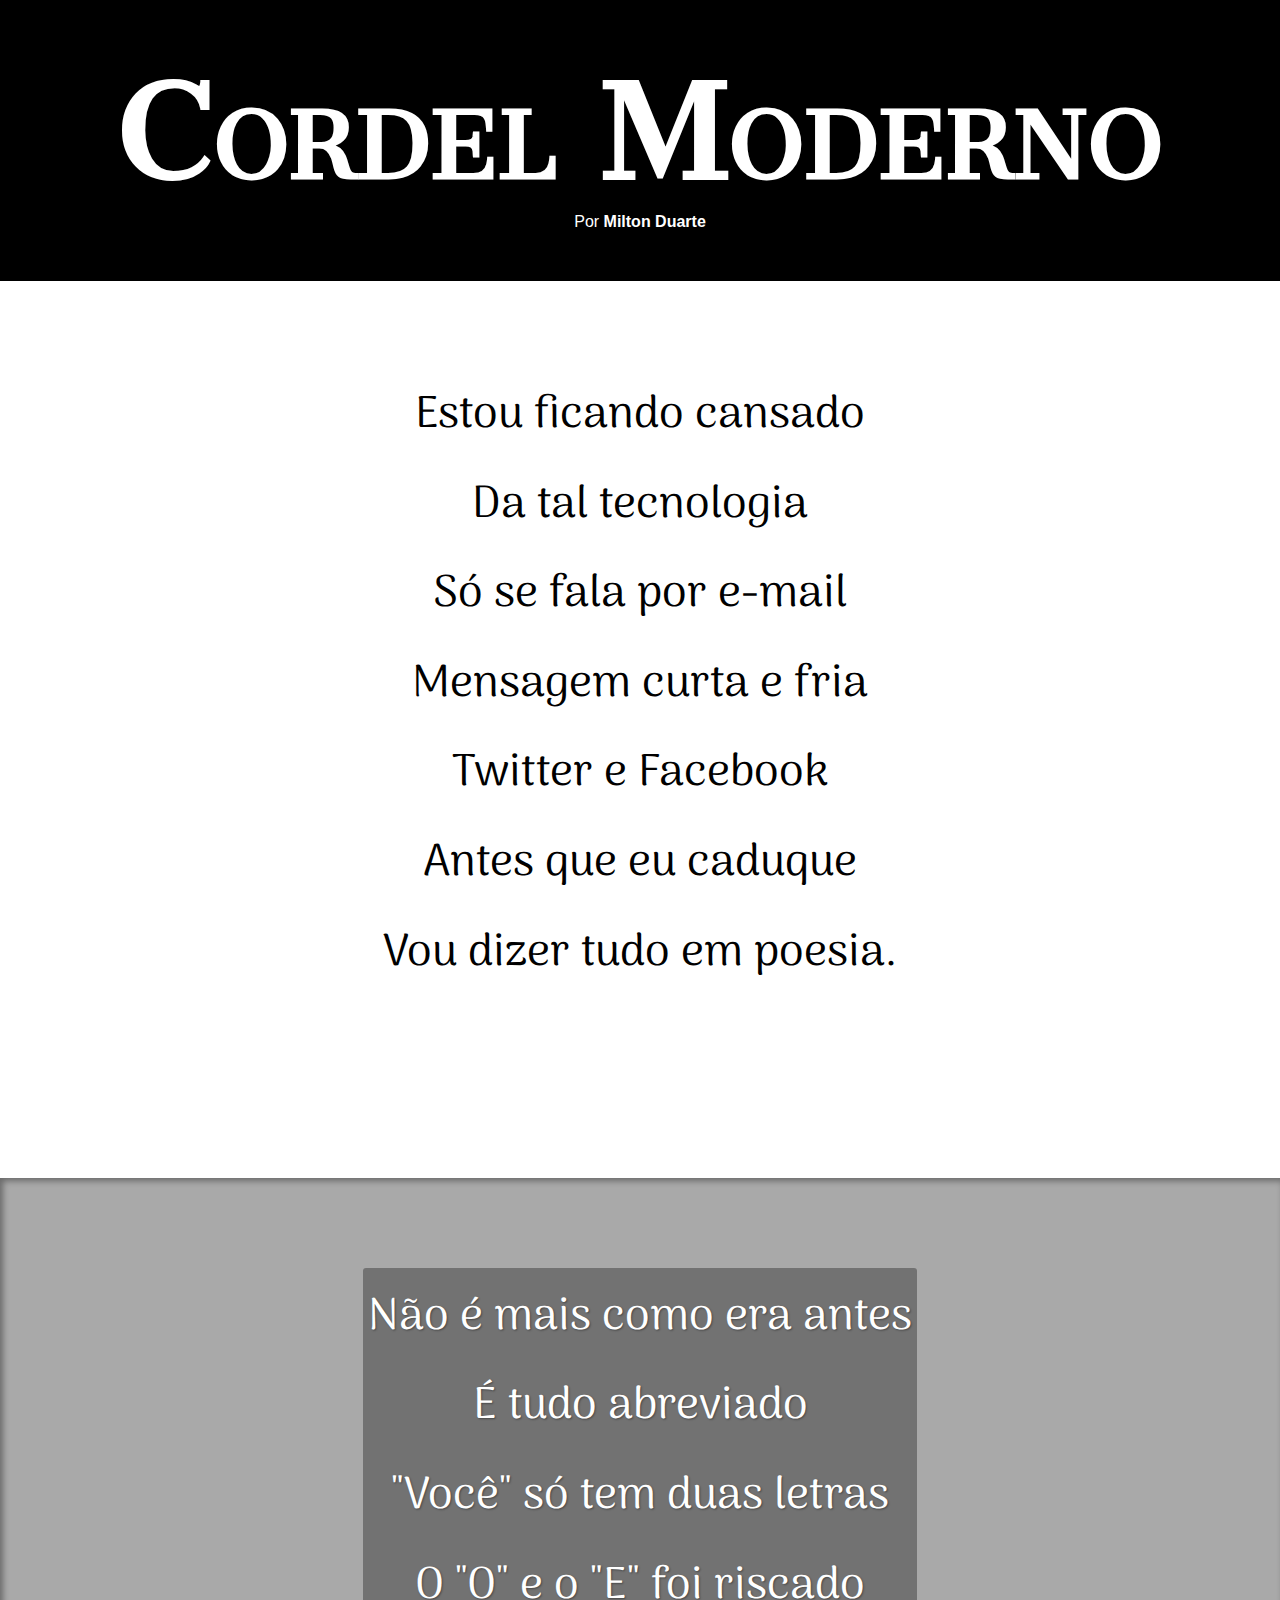
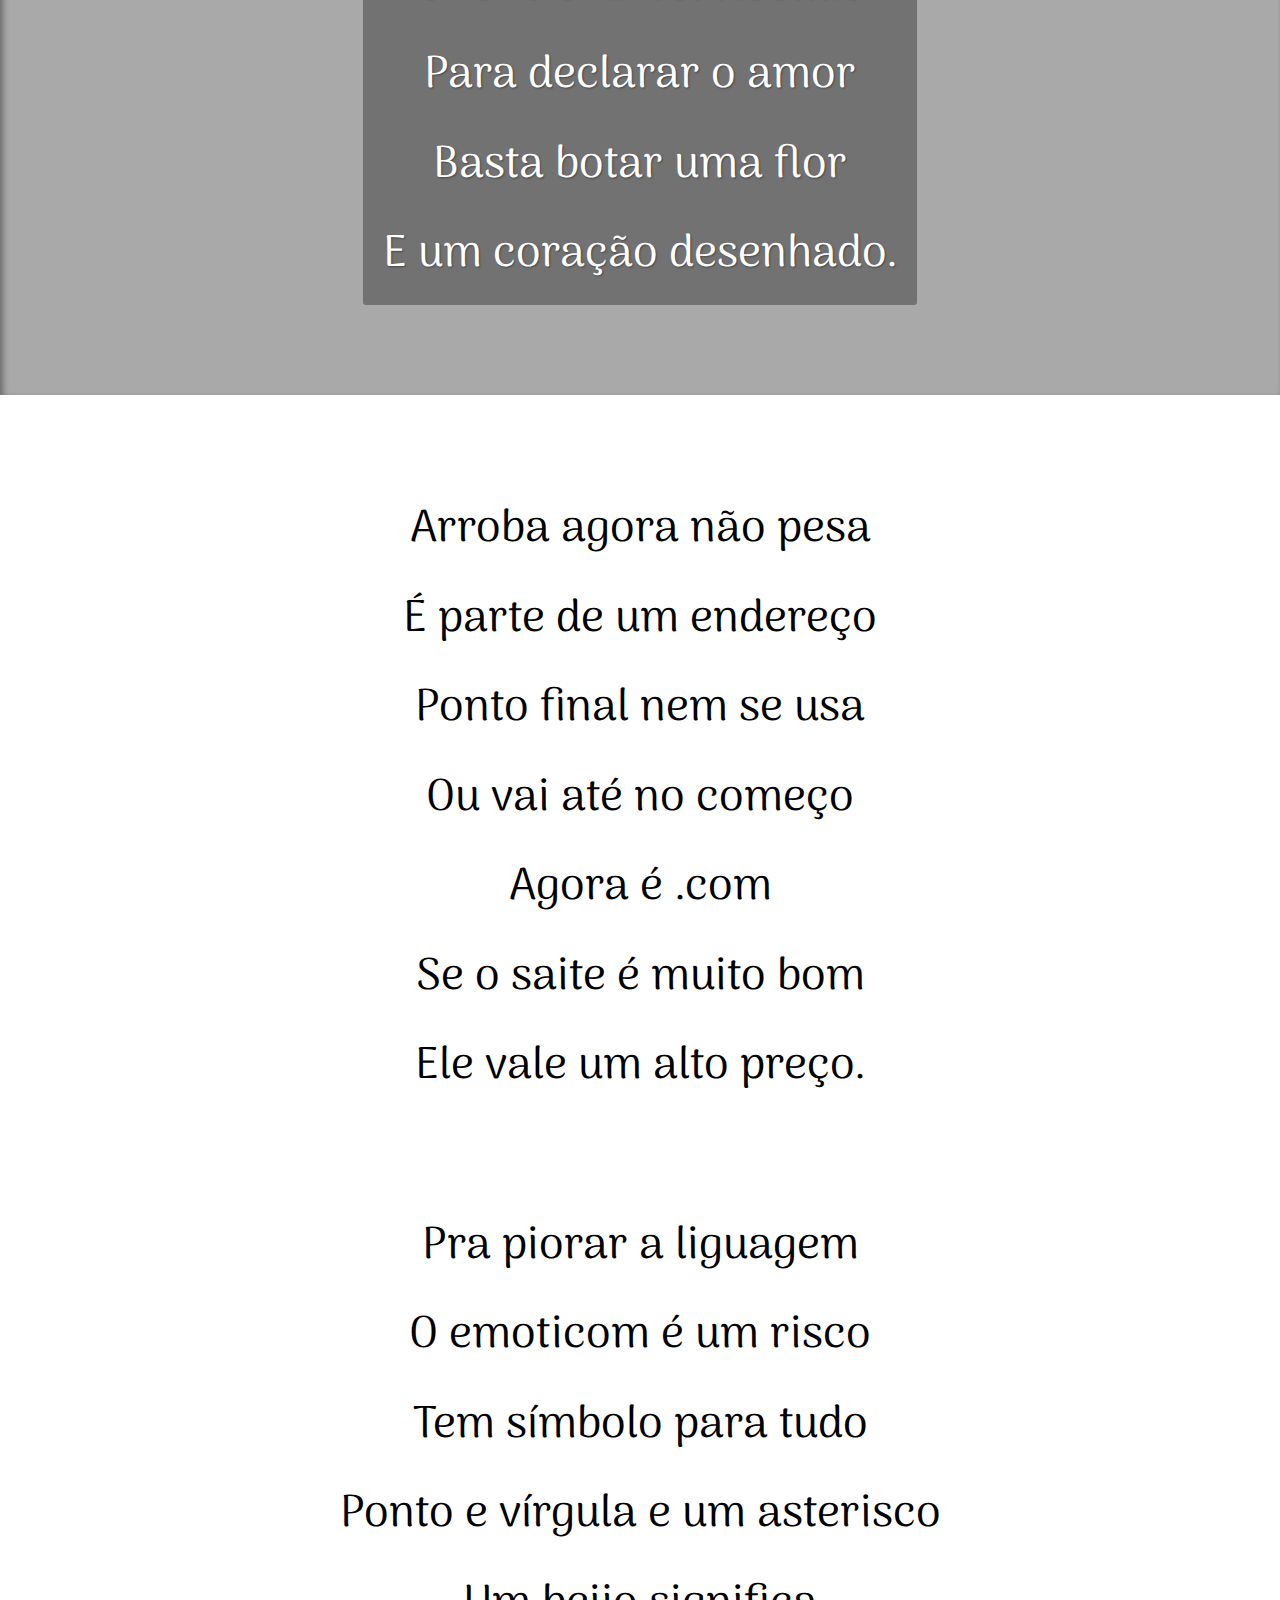
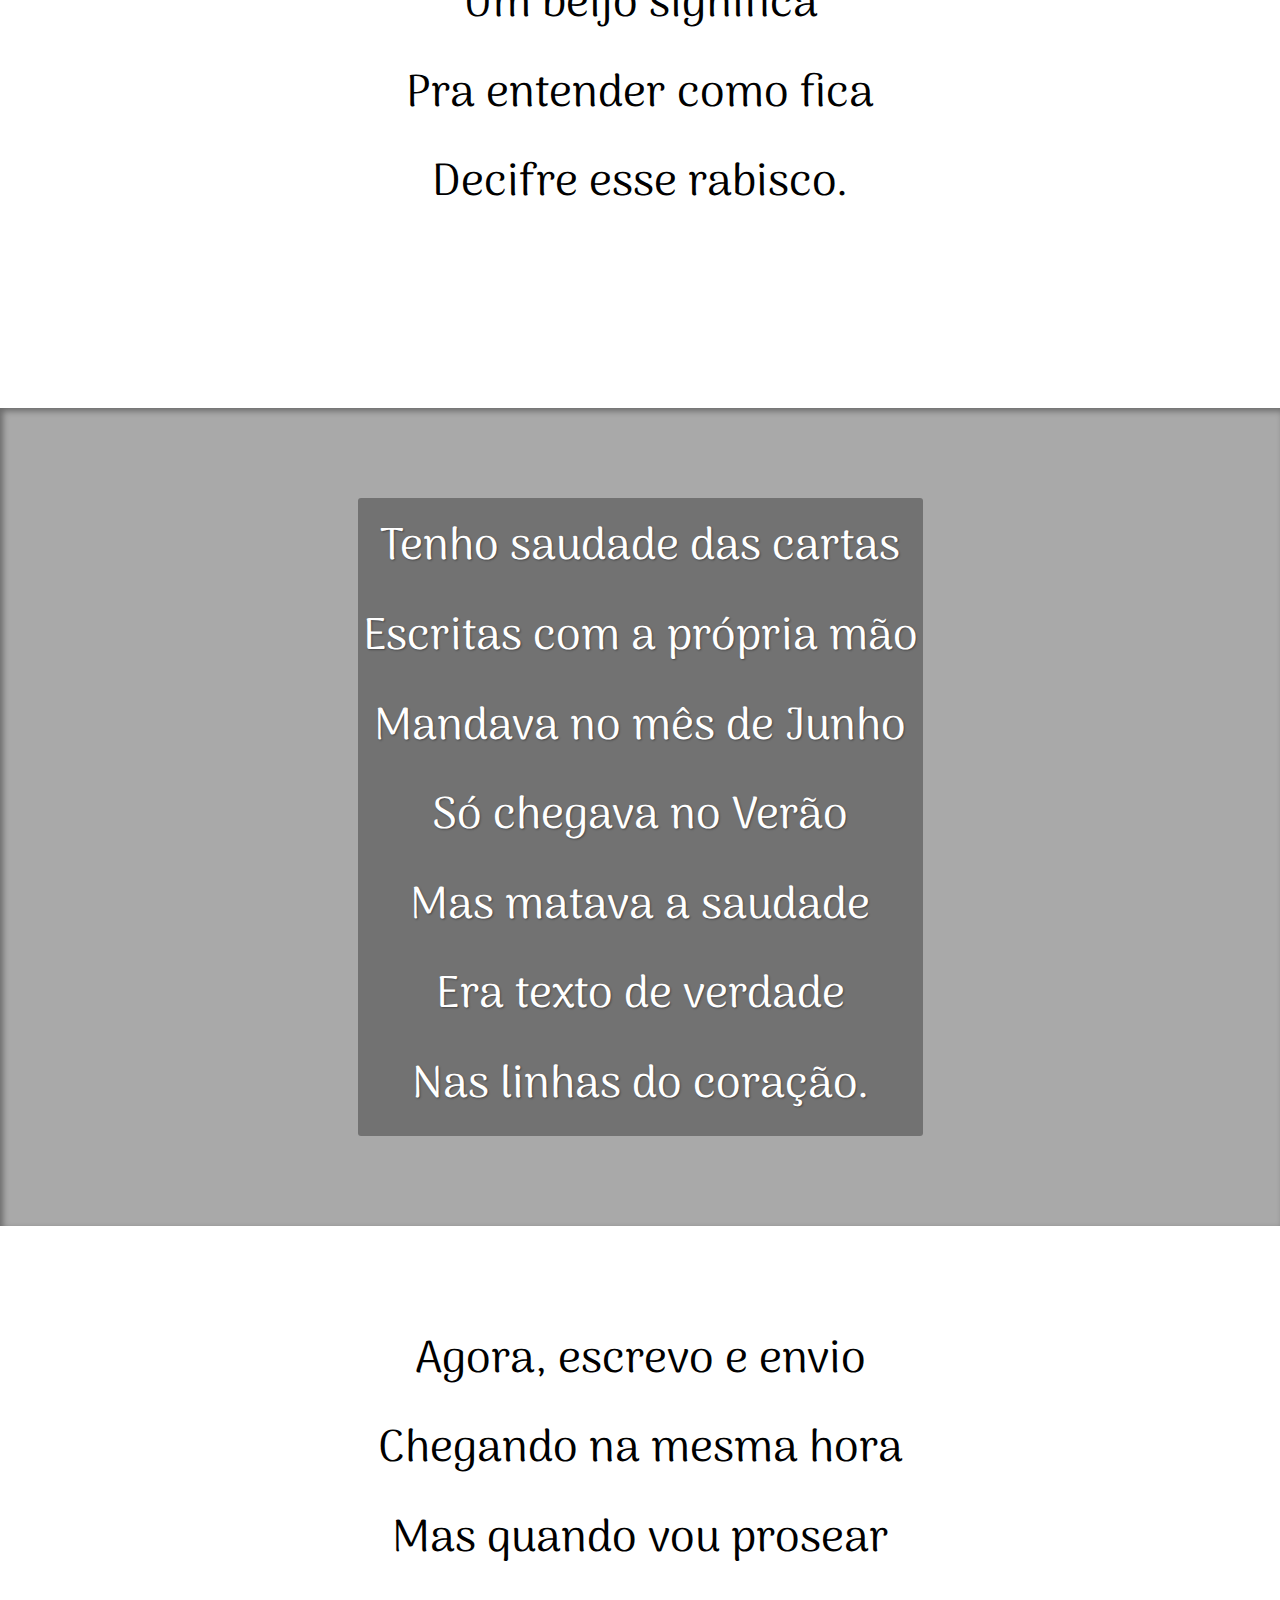
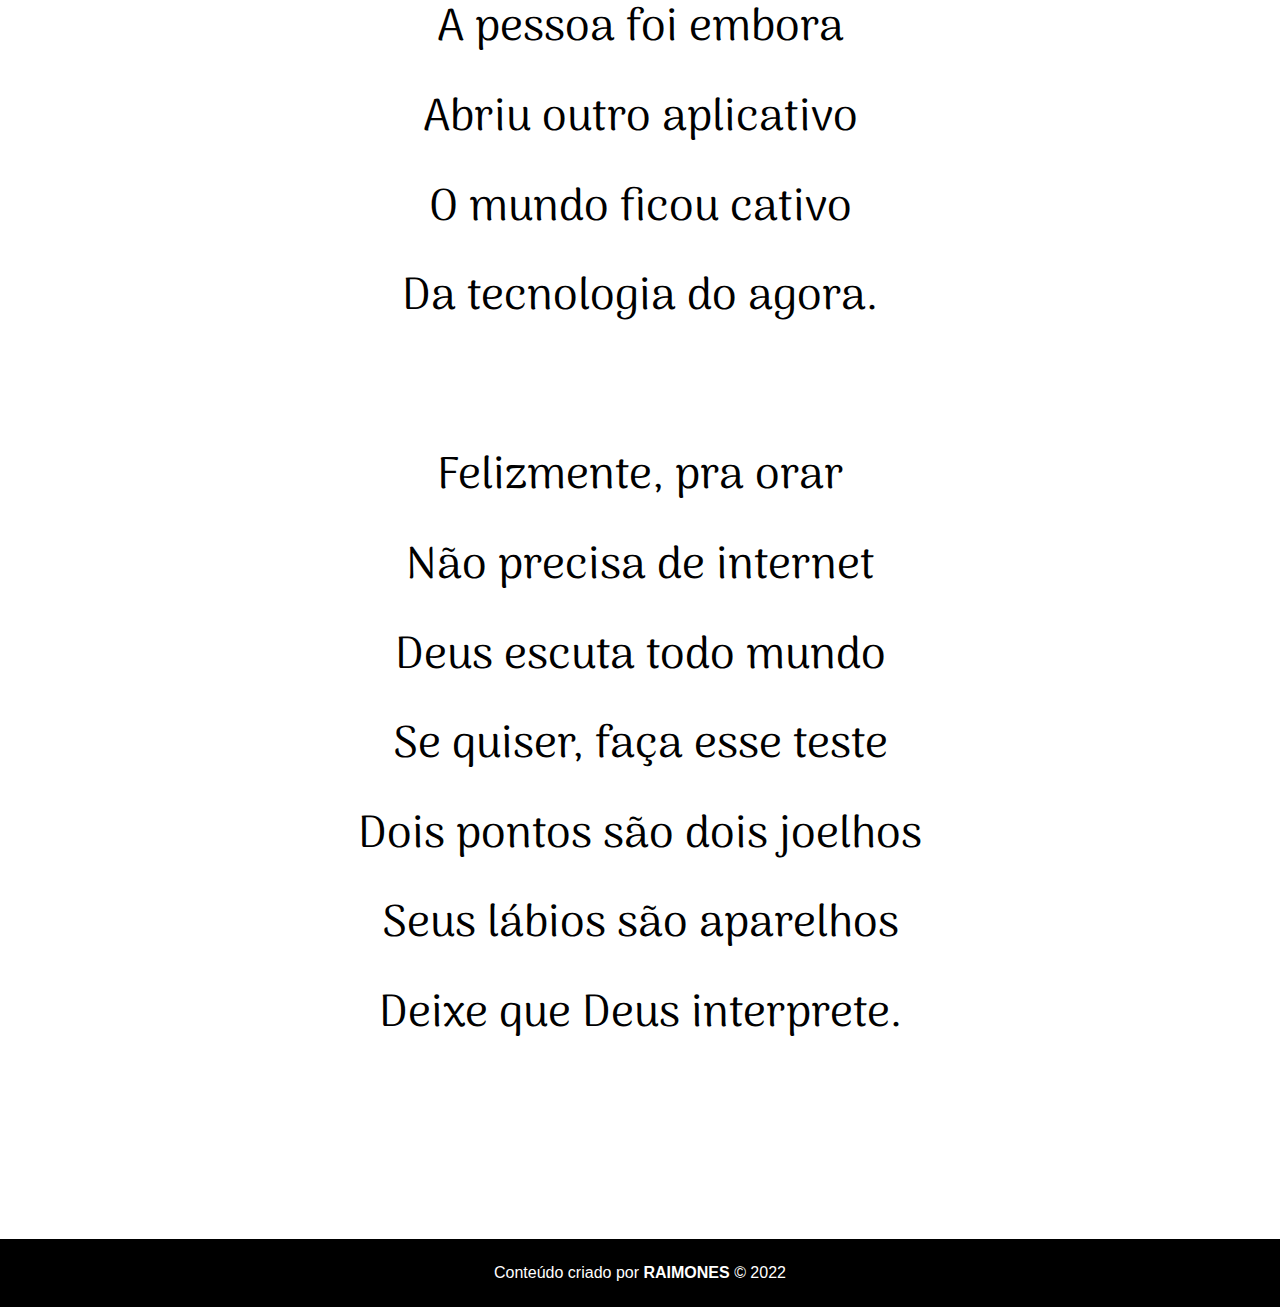
<file: index.html>
<!DOCTYPE html>
<html lang="pt">
<head>
   <meta charset="UTF-8">
   <meta name="viewport" content="width=device-width, initial-scale=1.0"/>
   <title>Cordel Moderno</title>
   <link rel="stylesheet" href="style.css">
</head>
<body>
   
   <header>
      <h1>Cordel Moderno</h1>
      <p> Por <a href="https://www.recantodasletras.com.br/poesias/3186743" target="_blank">Milton Duarte</a></p>
   </header>

   <main>
      <section class="normal">
         <p>Estou ficando cansado<br>
         Da tal tecnologia<br>
         Só se fala por e-mail<br>
         Mensagem curta e fria<br>
         Twitter e Facebook<br>
         Antes que eu caduque<br>
         Vou dizer tudo em poesia.<br>
         </p>
      </section>
      
      <section class="imagem" id="img01">
         <p>Não é mais como era antes<br>
         É tudo abreviado<br>
         "Você" só tem duas letras<br>
         O "O" e o "E" foi riscado<br>
         Para declarar o amor<br>
         Basta botar uma flor<br>
         E um coração desenhado.<br>
         </p>
      </section>
      
      <section class="normal">
         <p>Arroba agora não pesa<br>
         É parte de um endereço<br>
         Ponto final nem se usa<br>
         Ou vai até no começo<br>
         Agora é .com<br>
         Se o saite é muito bom<br>
         Ele vale um alto preço.<br>
         </p>

         <p>Pra piorar a liguagem<br>
         O emoticom é um risco<br>
         Tem símbolo para tudo<br>
         Ponto e vírgula e um asterisco<br>
         Um beijo significa<br>
         Pra entender como fica<br>
         Decifre esse rabisco.<br>
         </p>
      </section>
      
      <section class="imagem" id="img02">
         <p>Tenho saudade das cartas<br>
         Escritas com a própria mão<br>
         Mandava no mês de Junho<br>
         Só chegava no Verão<br>
         Mas matava a saudade<br>
         Era texto de verdade<br>
         Nas linhas do coração.<br>
         </p>
      </section>
      
      <section class="normal">
         <p>Agora, escrevo e envio<br>
         Chegando na mesma hora<br>
         Mas quando vou prosear<br>
         A pessoa foi embora<br>
         Abriu outro aplicativo<br>
         O mundo ficou cativo<br>
         Da tecnologia do agora.<br>
         </p>
         
         <p>Felizmente, pra orar<br>
         Não precisa de internet<br>
         Deus escuta todo mundo<br>
         Se quiser, faça esse teste<br>
         Dois pontos são dois joelhos<br>
         Seus lábios são aparelhos<br>
         Deixe que Deus interprete.</p>
      </section>
   </main>

</body>
<footer>
   <p>Conteúdo criado por <a href="https://raimonesbarros.github.io/web-developer">RAIMONES</a> © 2022</p>
</footer>
</html>
</file>
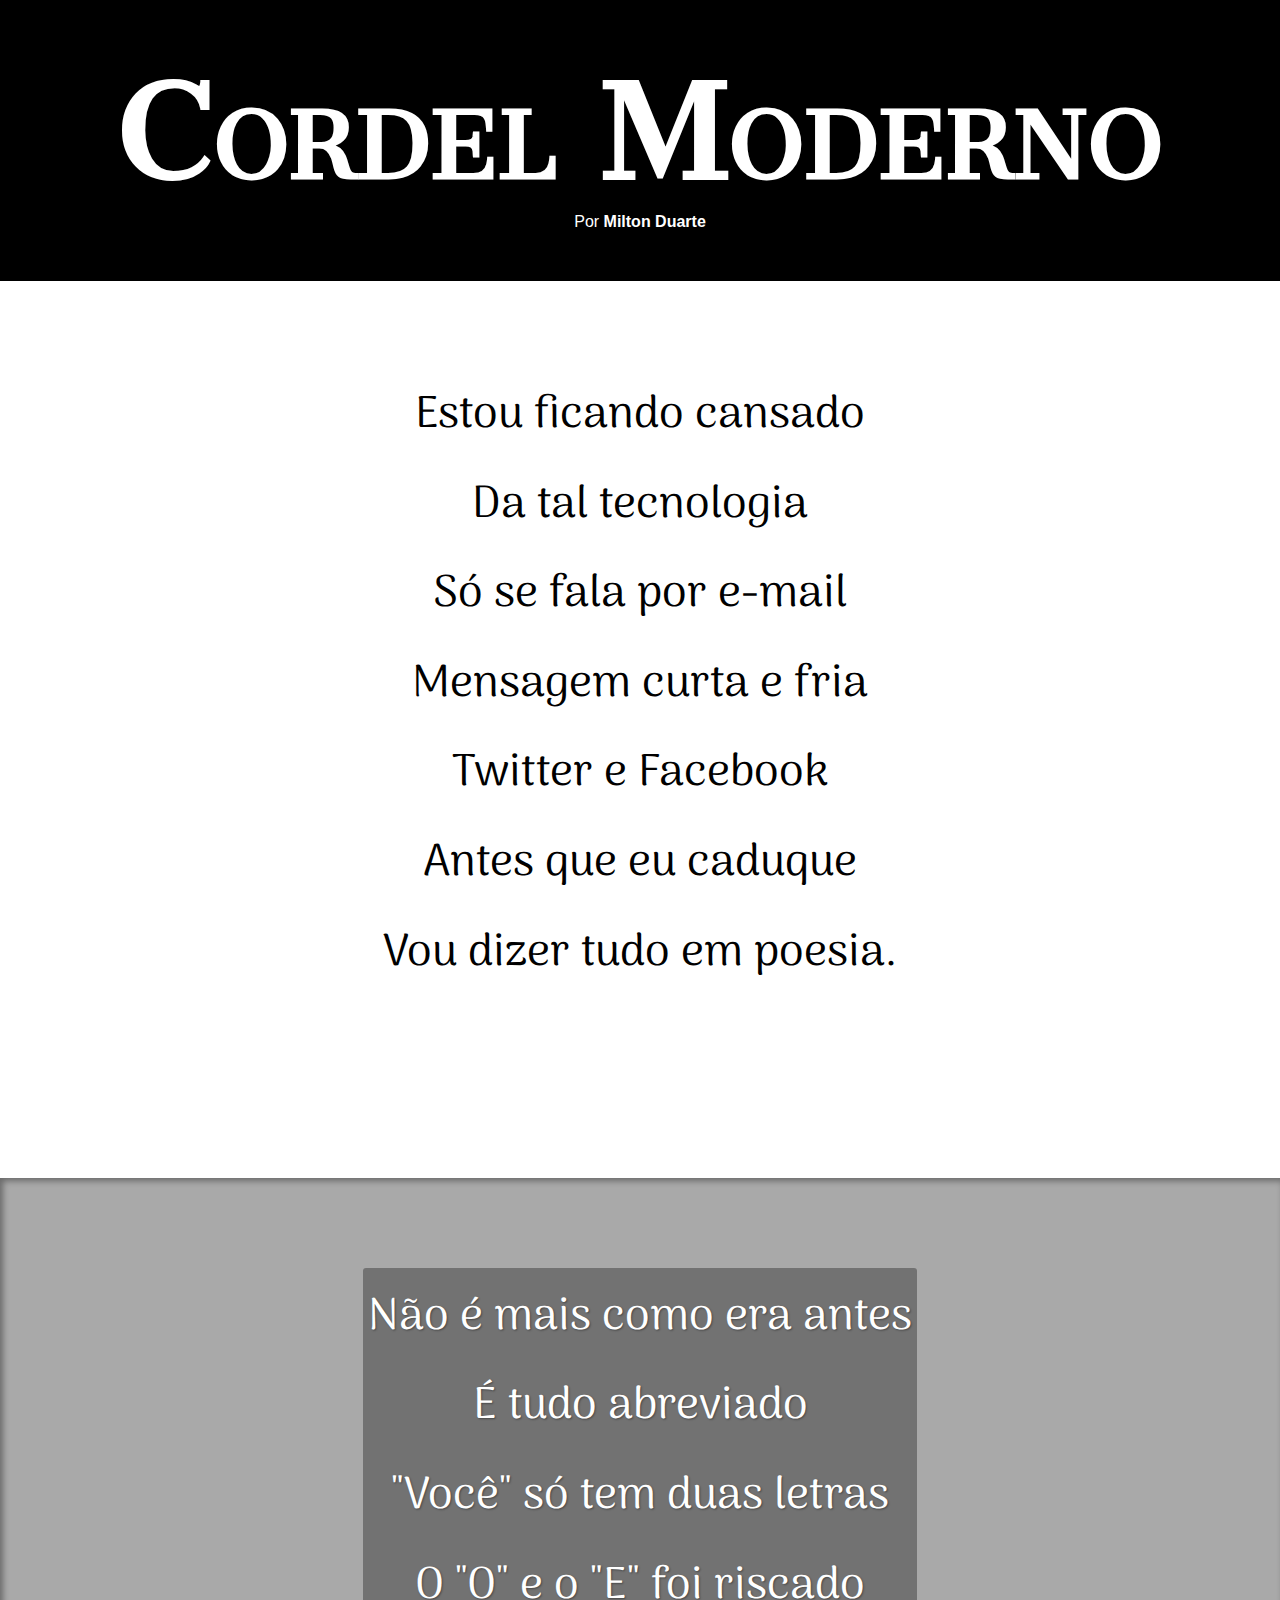
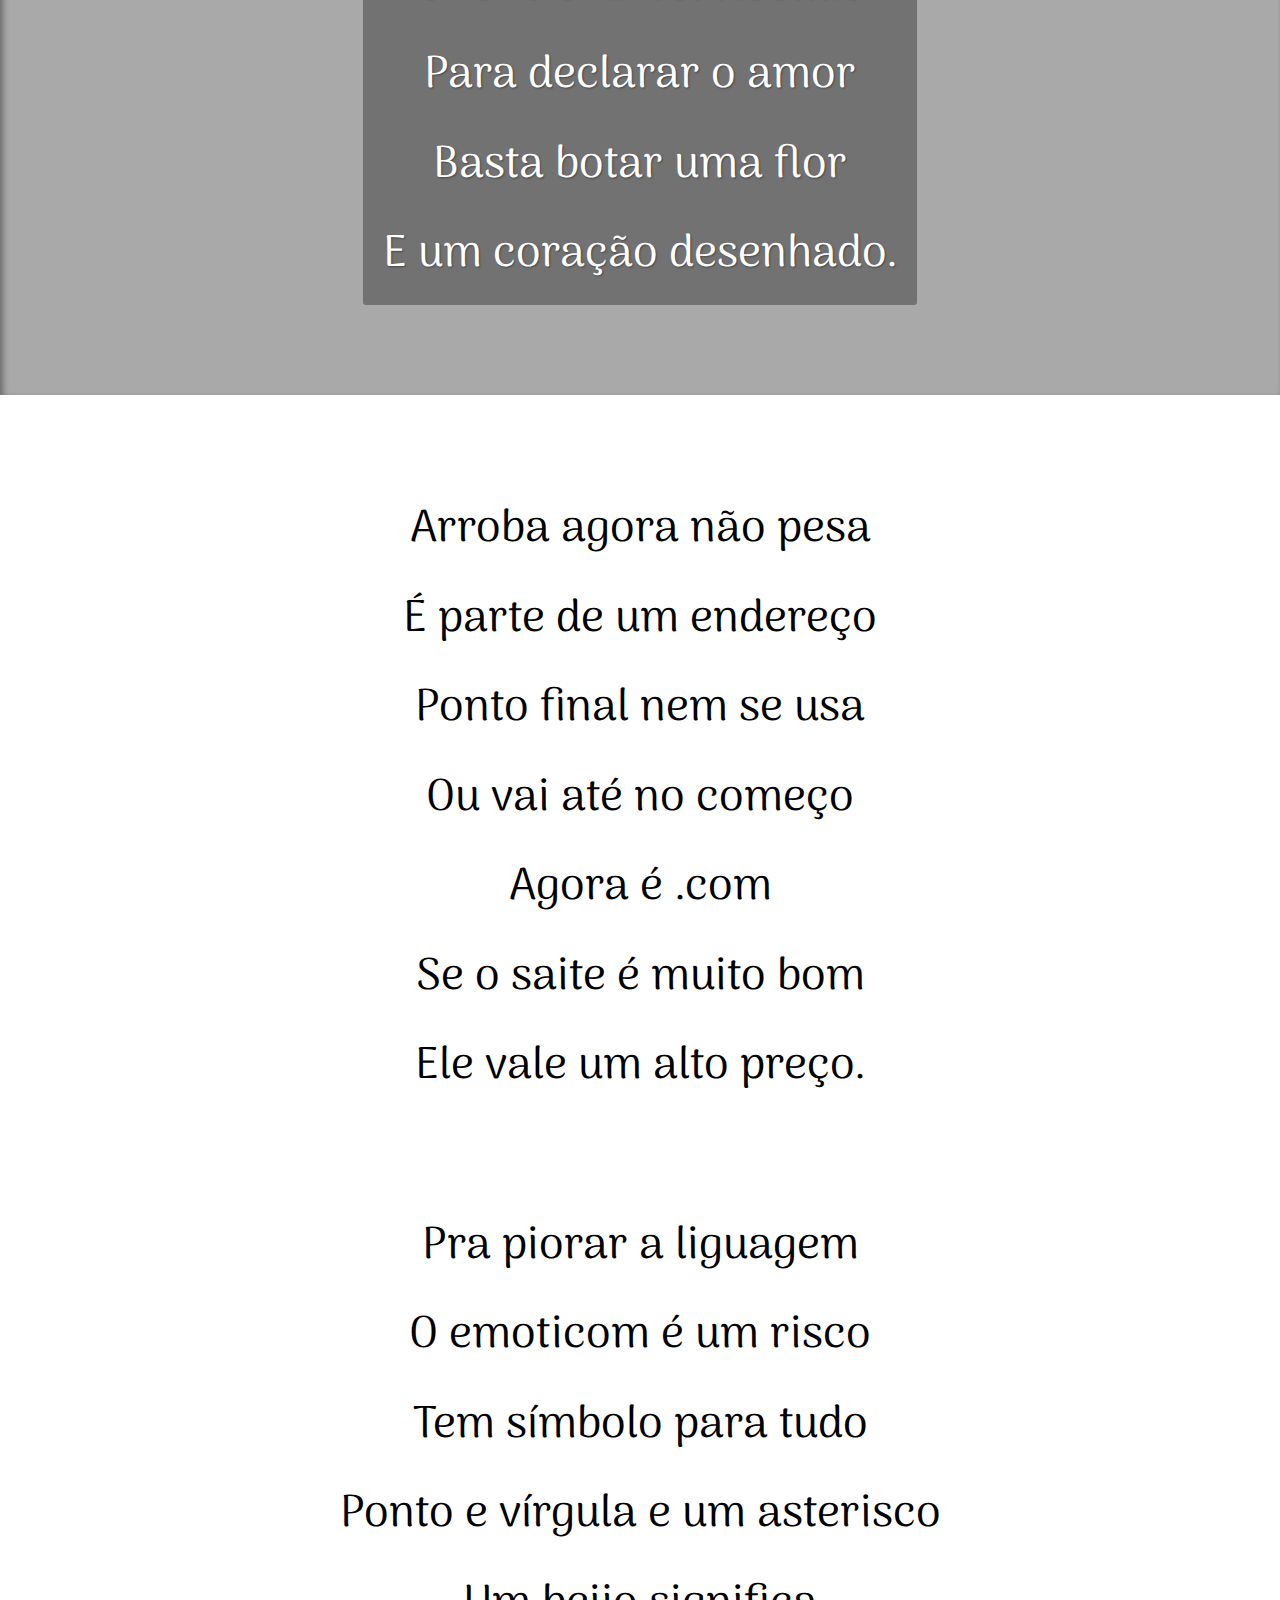
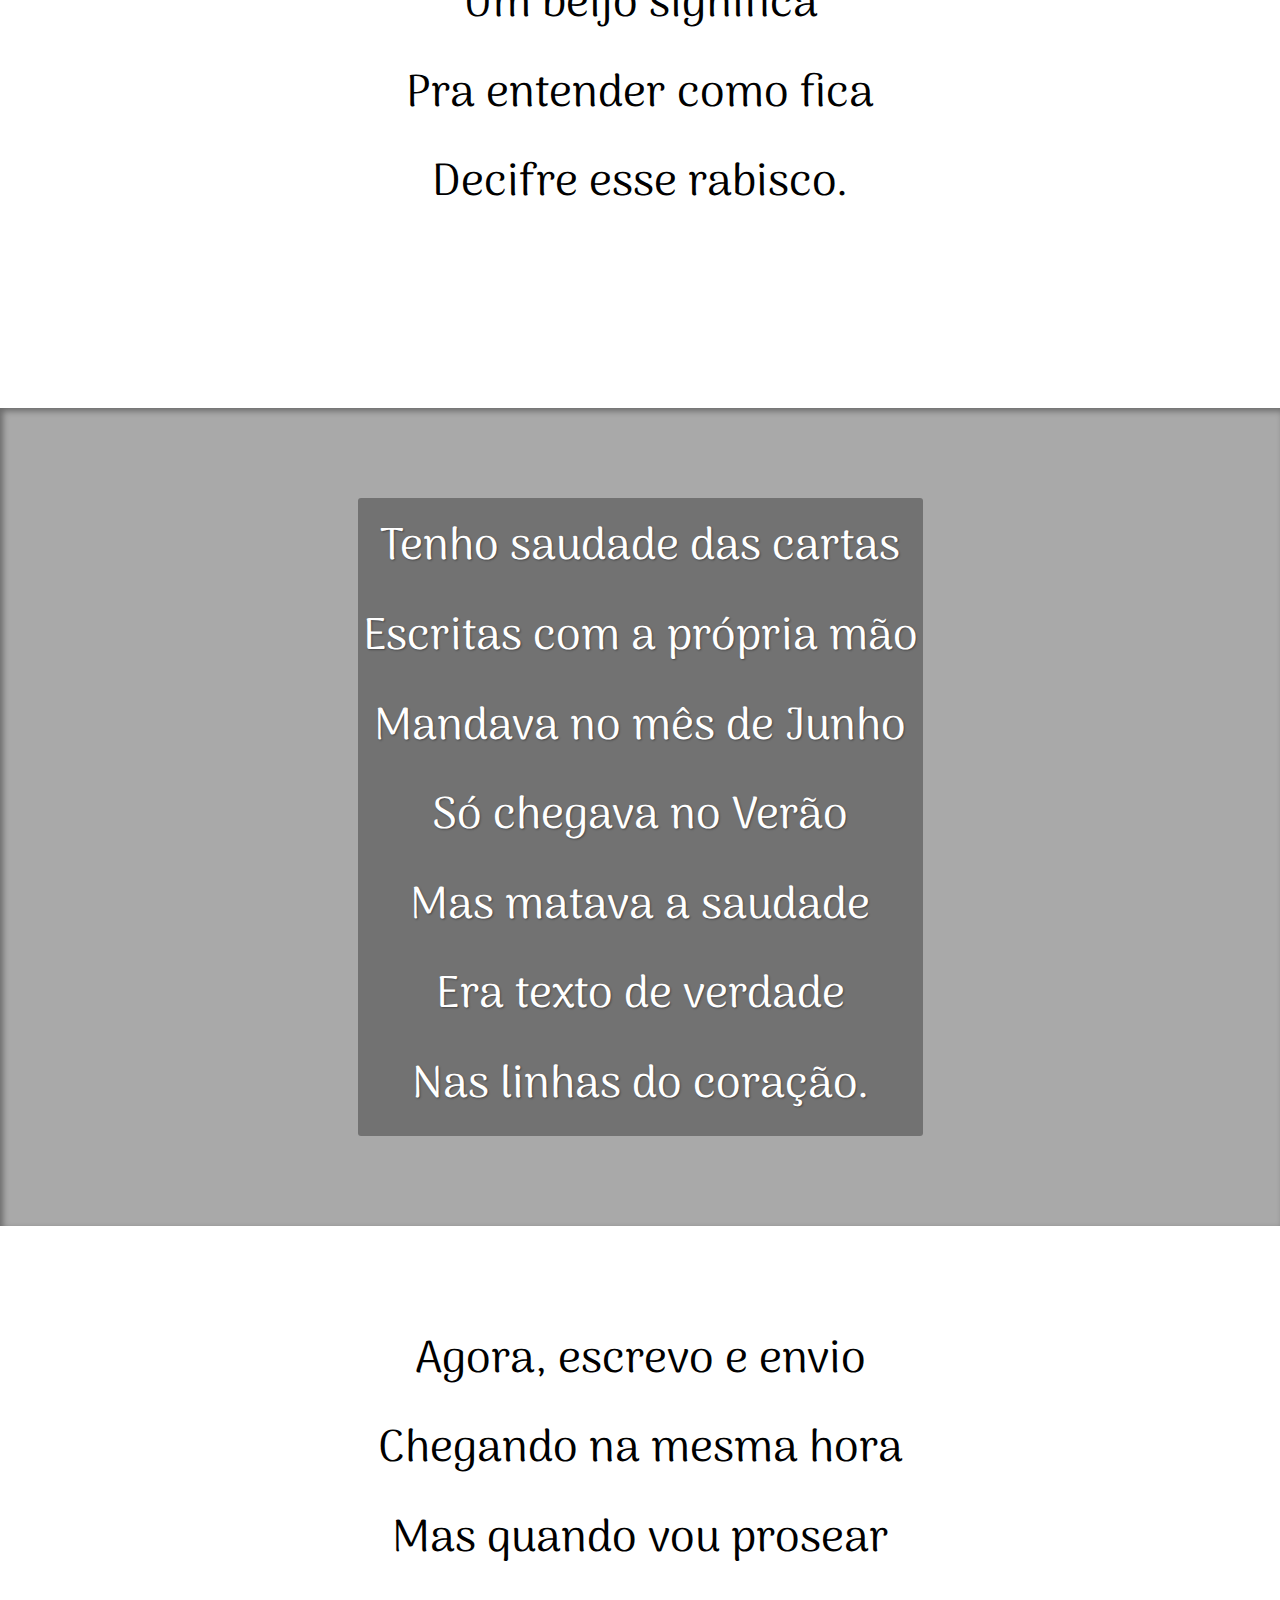
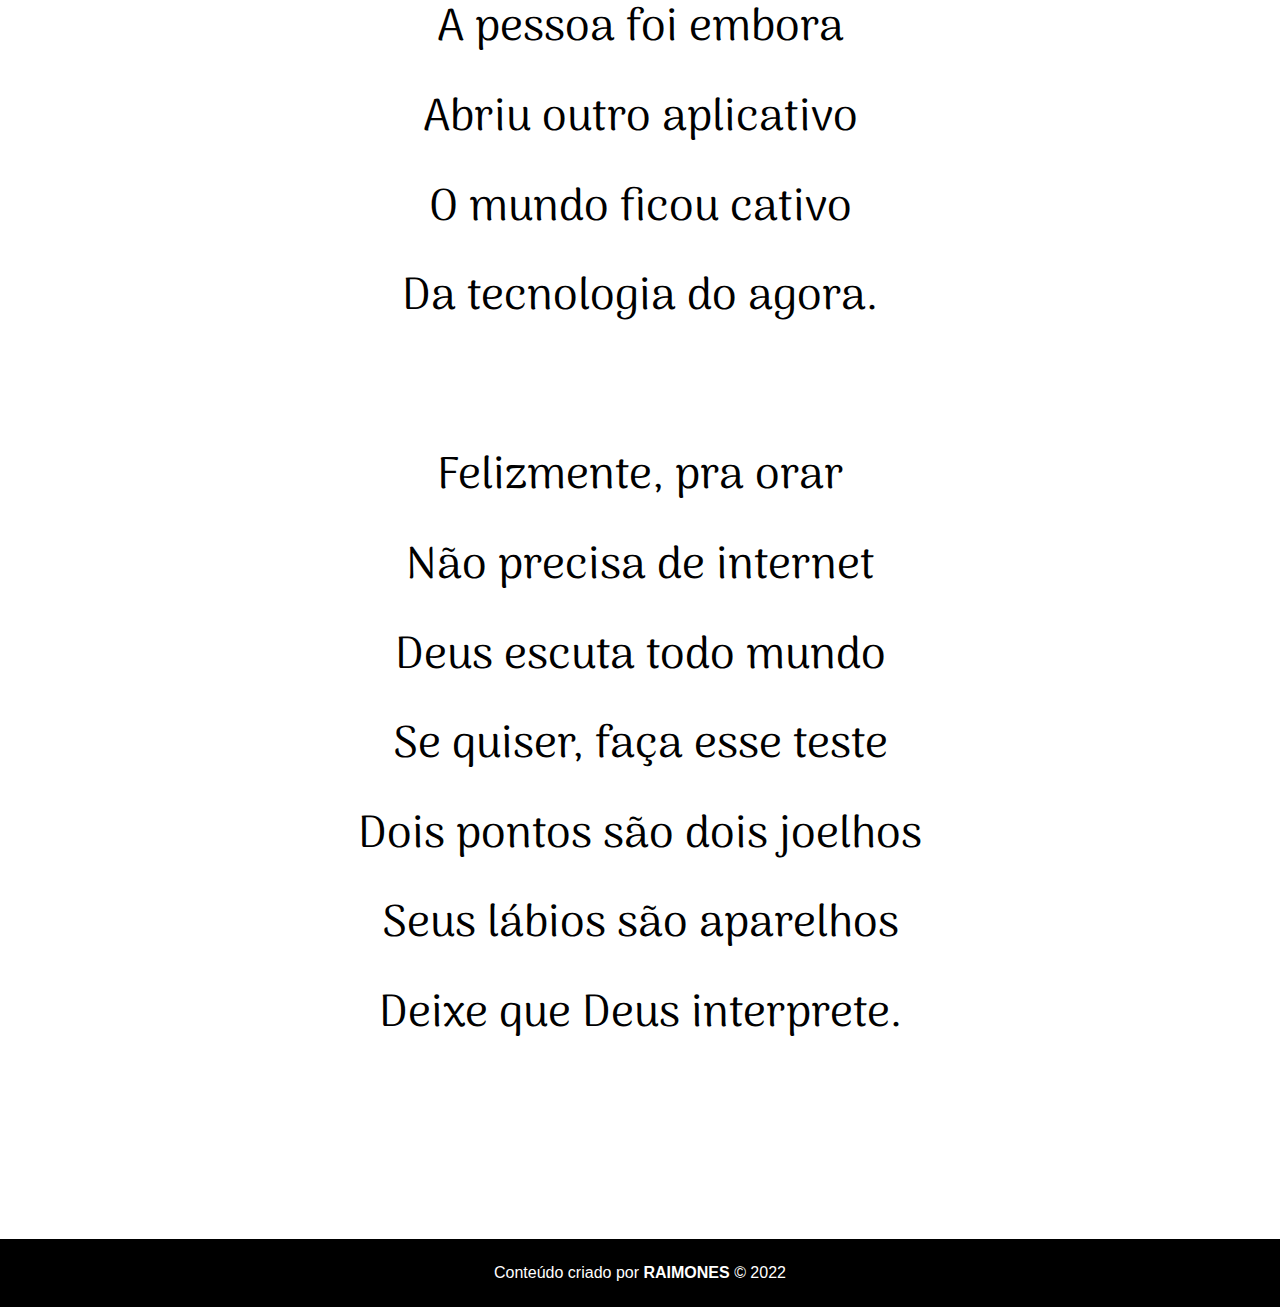
<file: cordel.html>
<!DOCTYPE html>
<html lang="pt-br">
<head>
   <meta charset="UTF-8">
   <meta name="viewport" content="width=device-width, initial-scale=1.0"/>
   <title>Cordel Moderno</title>
   <link rel="stylesheet" href="style.css">
</head>
<body>
   
   <header>
      <h1>Cordel Moderno</h1>
      <p> Por <a href="https://www.recantodasletras.com.br/poesias/3186743">Milton Duarte</a></p>
   </header>

   <main>
      <section class="normal">
         <p>Estou ficando cansado<br>
         Da tal tecnologia<br>
         Só se fala por e-mail<br>
         Mensagem curta e fria<br>
         Twitter e Facebook<br>
         Antes que eu caduque<br>
         Vou dizer tudo em poesia.<br>
         </p>
      </section>
      
      <section class="imagem" id="img01">
         <p>Não é mais como era antes<br>
         É tudo abreviado<br>
         "Você" só tem duas letras<br>
         O "O" e o "E" foi riscado<br>
         Para declarar o amor<br>
         Basta botar uma flor<br>
         E um coração desenhado.<br>
         </p>
      </section>
      
      <section class="normal">
         <p>Arroba agora não pesa<br>
         É parte de um endereço<br>
         Ponto final nem se usa<br>
         Ou vai até no começo<br>
         Agora é .com<br>
         Se o saite é muito bom<br>
         Ele vale um alto preço.<br>
         </p>

         <p>Pra piorar a liguagem<br>
         O emoticom é um risco<br>
         Tem símbolo para tudo<br>
         Ponto e vírgula e um asterisco<br>
         Um beijo significa<br>
         Pra entender como fica<br>
         Decifre esse rabisco.<br>
         </p>
      </section>
      
      <section class="imagem" id="img02">
         <p>Tenho saudade das cartas<br>
         Escritas com a própria mão<br>
         Mandava no mês de Junho<br>
         Só chegava no Verão<br>
         Mas matava a saudade<br>
         Era texto de verdade<br>
         Nas linhas do coração.<br>
         </p>
      </section>
      
      <section class="normal">
         <p>Agora, escrevo e envio<br>
         Chegando na mesma hora<br>
         Mas quando vou prosear<br>
         A pessoa foi embora<br>
         Abriu outro aplicativo<br>
         O mundo ficou cativo<br>
         Da tecnologia do agora.<br>
         </p>
         
         <p>Felizmente, pra orar<br>
         Não precisa de internet<br>
         Deus escuta todo mundo<br>
         Se quiser, faça esse teste<br>
         Dois pontos são dois joelhos<br>
         Seus lábios são aparelhos<br>
         Deixe que Deus interprete.</p>
      </section>
   </main>

</body>
<footer>
   <p>Conteúdo criado por <a href="https://raimonesbarros.github.io/web-developer">RAIMONES</a> © 2022</p>
</footer>
</html>
</file>
<file: style.css>
@charset "utf-8";

@import url('https://fonts.googleapis.com/css2?family=Arima+Madurai&display=swap');

@import url('https://fonts.googleapis.com/css2?family=Cantata+One&display=swap');

:root
{
   --fontepadrao: Verdana, Geneva, Tahoma, sans-serif;
   --fonteprincipal: 'Arima Madurai', cursive;
   --fontetitulo: 'Cantata One', serif;
}
*
{
   margin: 0;
   padding: 0;
   font-size: 1em;
   text-decoration: none;
}

html, body
{
   min-height: 100vh;
   font-family: var(--fontepadrao);
   background-color: white;
   background-color: darkgrey;
}

header
{
   background-color: black;
   color: white;
   text-align: center;
   box-shadow: 1px 0 3px #363636;
}

header > h1
{
   display: inline-block;
   margin: auto;
   padding-top: 50px;
   font-size: 10vw;
   font-variant: small-caps;
   font-family: var(--fontetitulo);
}

header > p
{
   padding-bottom: 50px;
}

header a, footer a
{
   color: white;
   font-weight: bolder;
}

a:hover
{
   text-decoration: underline;
}

section
{
   display: block;
   padding: 10vh 0;
   font-size: 3.5vw;
   line-height: 2em;
   font-family: var(--fonteprincipal);
}

section p
{
   padding-bottom: 2em;
   font-size: 3.5vw;
}

section.normal
{
   color: black;
   background-color: white;
   text-align: center;
}

section.imagem
{
   color: white;
   background-color: darkgray;
   text-align: center;
   background-size: cover;
   background-position: right center;
   box-shadow: inset 3px 3px 6px #00000060;
   background-attachment: fixed;
}

section.imagem p
{
   display: inline-block;
   padding: 5px;
   background-color: #00000053;
   text-shadow: 1px 1px 2px #00000060;
   border-radius: 3px;
}

section#img01
{
   background-image: url('imagens/background001.jpg');
}

section#img02
{
   background-image: url('imagens/background002.jpg');
}


footer
{
   background-color: black;
   padding: 25px 0;
   color: white;
   text-align: center;
}
</file>
